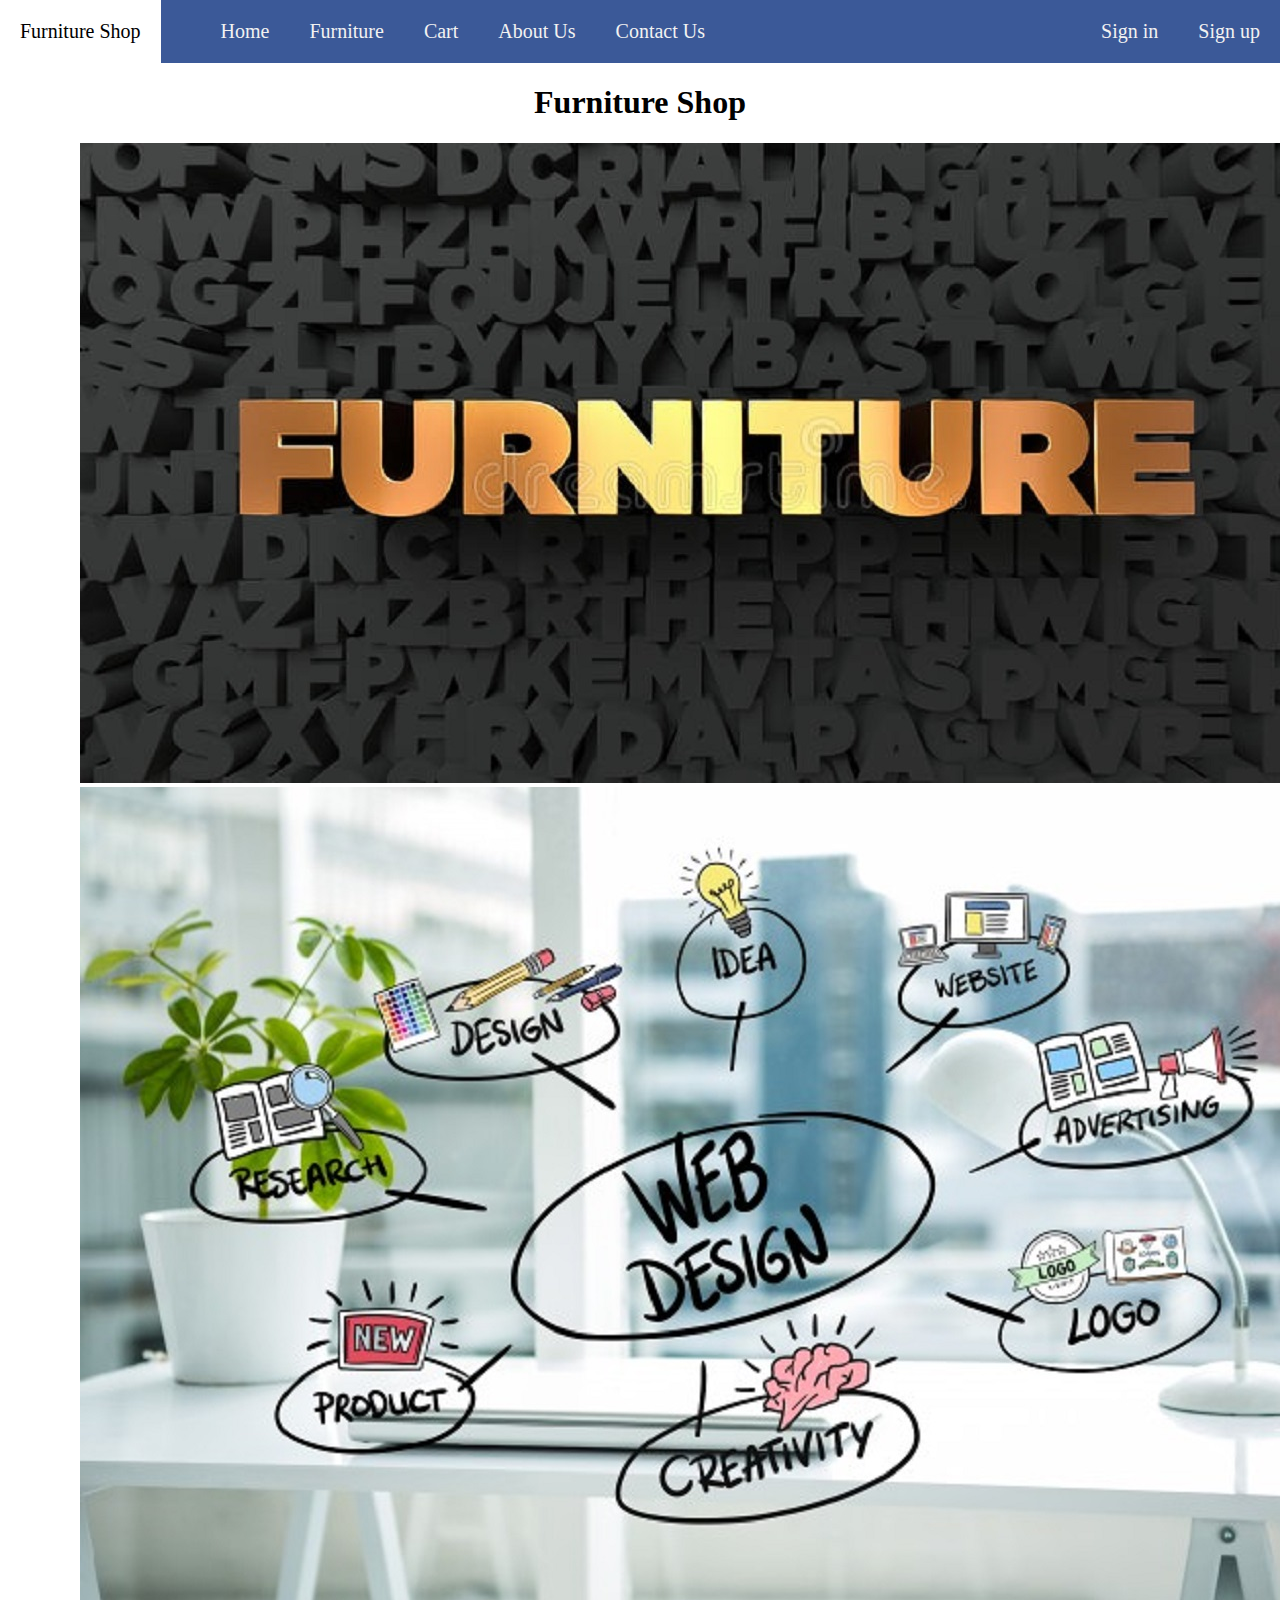
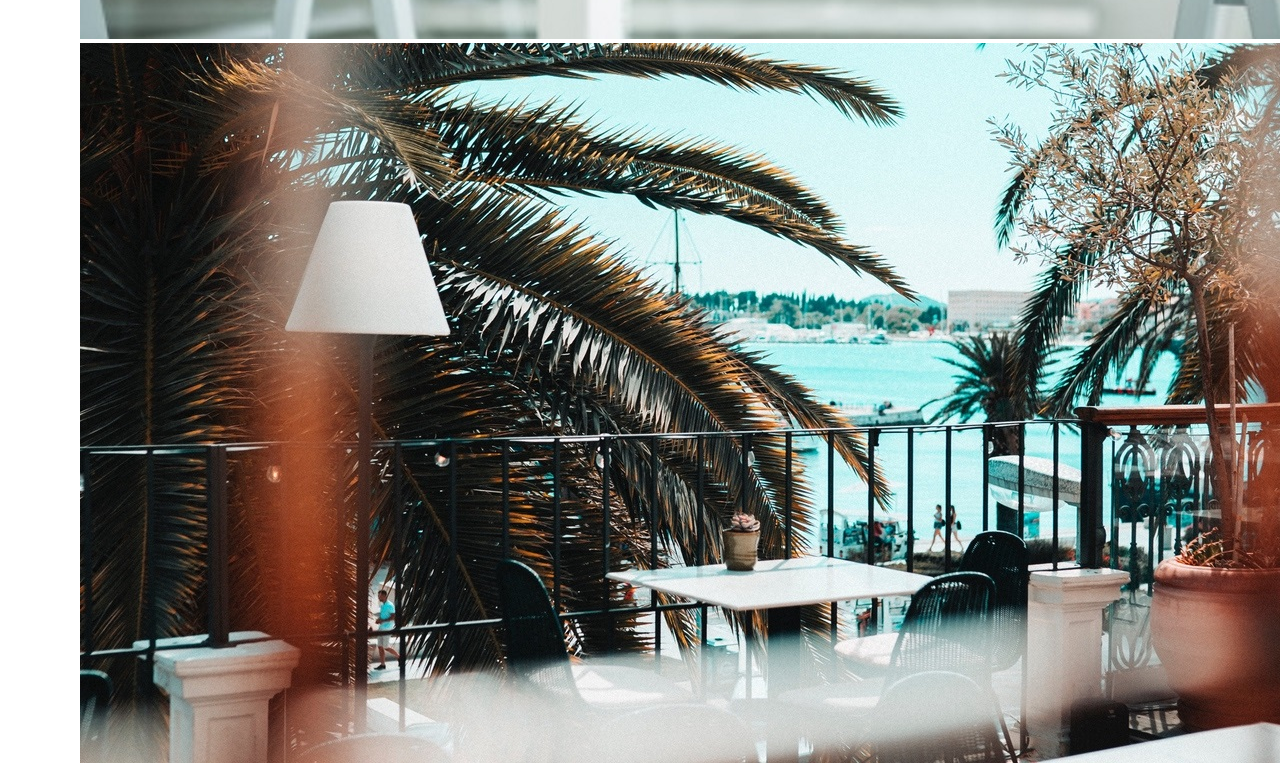
<file: index.html>
<!DOCTYPE html>
<html lang="en">
<head>
<title></title>
<link rel="stylesheet" type="text/css" href="css/mystyle.css">
</head>
<body>
<div class="topnav">
  <a style="margin-right: 40px;" href="#">Furniture Shop</a>
  <a href="#">Home</a>
  <a href="#">Furniture</a>
  <a href="#">Cart</a>
  <a href="About_Us.html">About Us</a>
  <a href="#">Contact Us</a>
  <div class="sign">
  <a href="#">Sign up</a>
  <a href="login.html">Sign in</a>
  </div>
</div>
<div class="brand"><h1>Furniture Shop</h1></div>
<div class="about">
	<img src="images/furx.jpg">
	<img src="images/web-design.jpg">
	<img src="images/gbackgrounds.jpg">
</div>

</body>
</html>
</file>
<file: css/mystyle.css>
* {
  box-sizing: border-box;
}

body {
  margin: 0;
}

.topnav {
  margin: auto;
  overflow: hidden;
  background-color: #3B5998;
}

.topnav a {
  float: left;
  display: block;
  font-size: 20px;
  color: #f2f2f2;
  text-align: center;
  padding: 20px 20px;
  text-decoration: none;
}

.topnav a:hover {
  background-color: #fff;
  color: black;
}
.topnav input{
	float: right;
	margin-top: 17px;
	margin-right: 10px;
	height: 30px;
	font-size: 20px;
}

.sign a{
  float: right;
  padding: 20px 20px;
}
.brand{
	text-align: center;
}

.about img{
  padding-left: 80px;
}

/*About Us Styles*/
header{
  background-image: url('../images/aboutUs.jpg');
  background-size: cover;
  background-attachment: fixed;
  display: block;
  width: 100%;
  height: 500px;
}
.abouttxt{
  color: white;
  font-size: 50px;
  text-align: center;
  display: block;
  position: absolute;
  top: 30%;
  left: 43%;
}
.subttle{
  padding: 210px 10px 0px 620px;
  color: white;
  font-family: sans-serif;
}

footer{
  height: 85px; 
  background-color: #3B5998;
  width: 100%;
  margin-top:auto; 
  position: flex;
  bottom: 0;
  display:block;
}
.footertext{
  display: block;
  padding-top: 35px;
}
.footertext p{
  text-align: center;
  color: white !important;
  font-size: 13px !important;
}
span{
  color: #8B9DC3;
  font-family: monospace;
  font-size: 16px;
}
span:hover{
  color: white;
  font-weight: bolder;
}

.abtUsSection{
  color: white;
  padding: 4rem 1.25rem;
  background-color: #006699 !important;
  position: relative;
  height: 600px;
  display: block;
}
.abtUsdiv{
  margin: 0 -1.25rem;
display: block;
}
.size .abtUsContainer{
  max-width: 80rem;
}
.abtUsContainer{
  margin: 0 auto;
padding: 0 0.625rem;
clear: left;
}
.abtUsImageContainer{
  padding: 0 1.25rem;
width: 100%;
position: static;
}
.abtUsImage{
  border: 0;
display: block;
height: 300px;
width: 800px;
}
.title{
  margin: 20px 0;
  text-align: center;
  padding: 10px 0;
}
</file>
